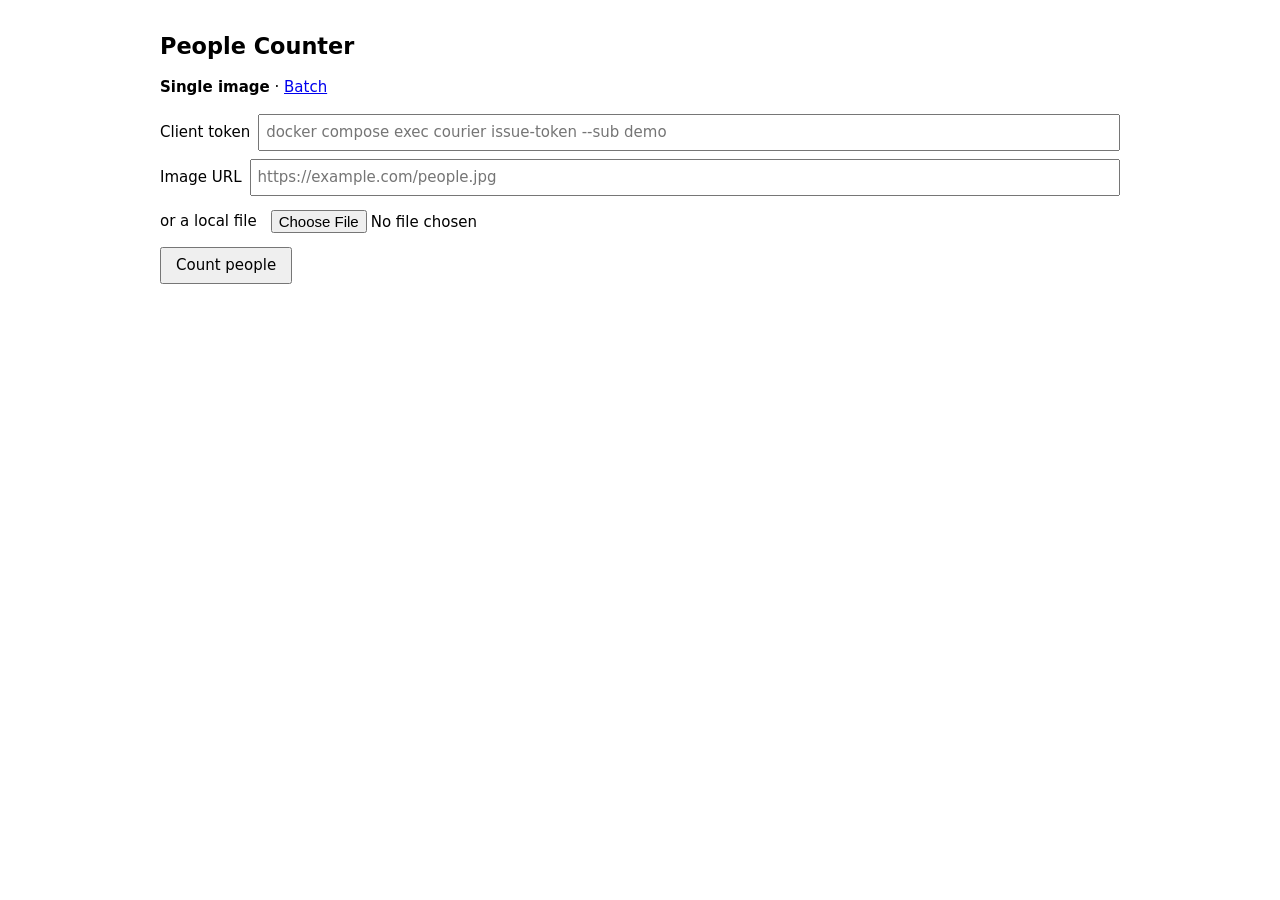
<file: services/results/src/results_service/index.html>
<!doctype html>
<html lang="en">
<head>
<meta charset="utf-8">
<meta name="viewport" content="width=device-width, initial-scale=1">
<title>People Counter</title>
<link rel="stylesheet" href="ui.css">
<style>
  #job { min-height: 1.4em; }
  canvas { max-width: 100%; height: auto; display: block; margin-top: 8px; }
</style>
</head>
<body>
<h1>People Counter</h1>
<nav><strong>Single image</strong> · <a href="batch">Batch</a></nav>

<div class="field">
  <label>Client token
    <input id="token" type="password" autocomplete="off"
           placeholder="docker compose exec courier issue-token --sub demo">
  </label>
</div>

<form id="submit-form">
  <label>Image URL
    <input id="image-url" type="url" placeholder="https://example.com/people.jpg">
  </label>
  <label>or a local file
    <input id="photo" type="file" accept="image/*">
  </label>
  <button type="submit">Count people</button>
</form>

<div id="job" class="muted"></div>
<canvas id="canvas" hidden></canvas>

<script src="ui.js"></script>
<script>
"use strict";

const $ = (id) => document.getElementById(id);
const token = bindToken($("token"));
const urlInput = $("image-url");
const fileInput = $("photo");
const jobLine = $("job");
const canvas = $("canvas");

// One source at a time: picking one clears the other.
urlInput.addEventListener("input", () => { fileInput.value = ""; });
fileInput.addEventListener("change", () => { urlInput.value = ""; });

function summary(result) {
  if (result.status === "succeeded") return `${result.person_count} people`;
  return `failed (${result.error.code}): ${result.error.message}`;
}

function setJobLine(text, className = "muted") {
  jobLine.textContent = text;
  jobLine.className = className;
}

// Only the latest submit is shown: a new one bumps the generation, and
// anything still running for an older one stops when it sees that.
let generation = 0;
let objectUrl = null;

$("submit-form").addEventListener("submit", async (event) => {
  event.preventDefault();
  const file = fileInput.files[0];
  const imageUrl = urlInput.value.trim();
  if (!file && !imageUrl) {
    setJobLine("Give an image URL or pick a file.", "error");
    return;
  }
  const mine = ++generation;
  const isCancelled = () => mine !== generation;
  canvas.hidden = true;
  if (objectUrl) URL.revokeObjectURL(objectUrl);
  objectUrl = null;
  setJobLine("Submitting...");
  let job, src;
  try {
    if (file) {
      [job] = await uploadFiles([file], token());
      // Drawn from the browser's own copy, not fetched back from the API.
      src = objectUrl = URL.createObjectURL(file);
    } else {
      job = await postToAnalysis("/analyses", token(), {
        headers: { "Content-Type": "application/json" },
        body: JSON.stringify({ image_url: imageUrl }),
      });
      src = imageUrl;
    }
  } catch (error) {
    if (!isCancelled()) setJobLine(error.message, "error");
    return;
  }
  if (isCancelled()) return;
  setJobLine(`Job ${job.job_id}: pending...`);
  pollResult(job.result_url, {
    isCancelled,
    onGiveUp: () => setJobLine(`Job ${job.job_id}: still pending, check later.`),
    onResult: async (result) => {
      setJobLine(`Job ${job.job_id}: ${summary(result)}`, result.status);
      if (result.status !== "succeeded") return;
      try {
        const image = await loadImage(src);
        if (isCancelled()) return;
        drawDetections(canvas, image, result.detections);
        canvas.hidden = false;
      } catch (error) {
        if (!isCancelled()) setJobLine(`${jobLine.textContent}. ${error.message}`, "error");
      }
    },
  });
});
</script>
</body>
</html>
</file>
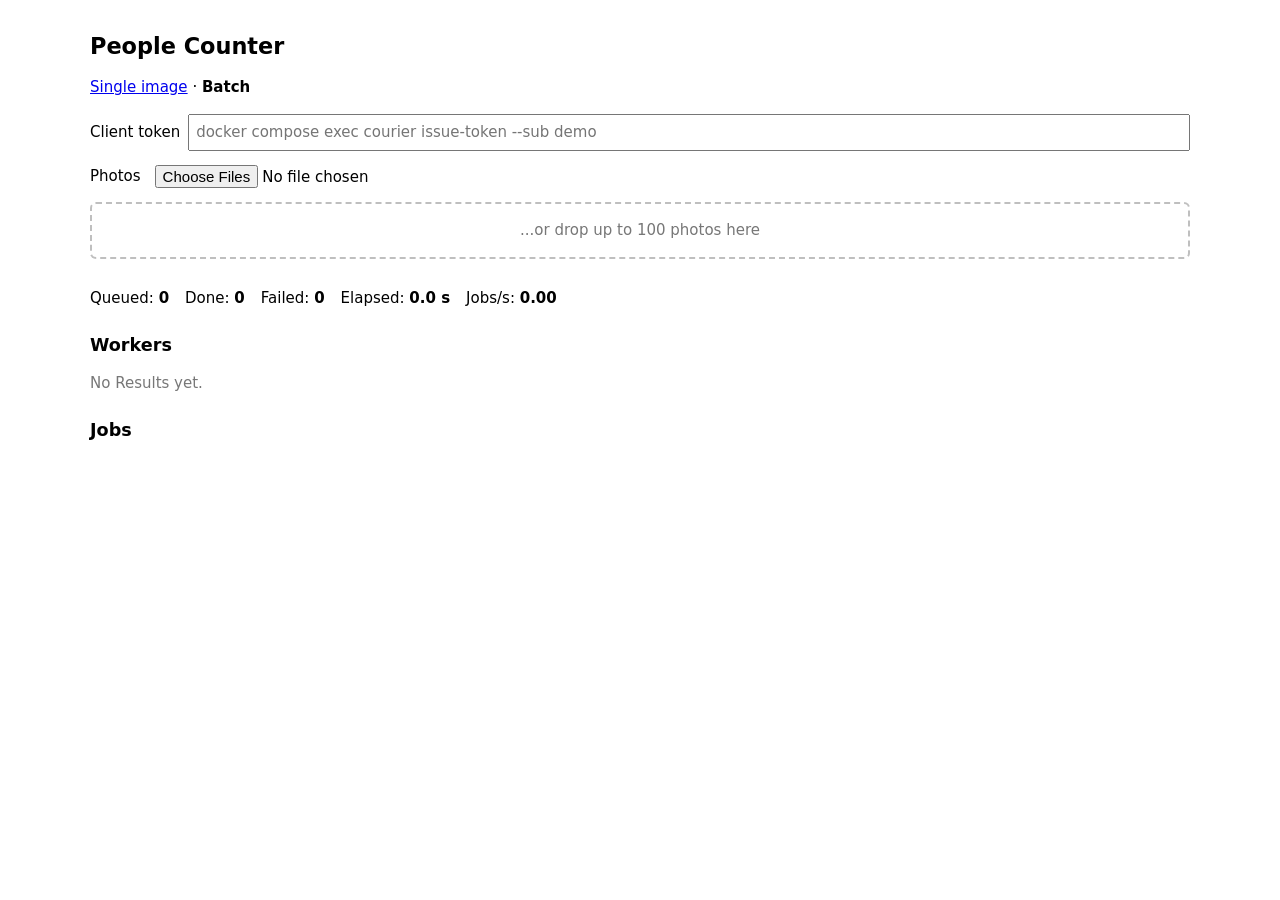
<file: services/results/src/results_service/batch.html>
<!doctype html>
<html lang="en">
<head>
<meta charset="utf-8">
<meta name="viewport" content="width=device-width, initial-scale=1">
<title>People Counter: batch</title>
<link rel="stylesheet" href="ui.css">
<style>
  :root { --line: #8884; }
  body { max-width: 1100px; }
  h2 { font-size: 1.1rem; margin-top: 1.5rem; }
  #drop { border: 2px dashed #8888; border-radius: 6px; padding: 16px; text-align: center; margin-bottom: 8px; }
  #drop.over { border-color: var(--ok); background: #8882; }
  #status { min-height: 1.4em; }
  #counters { display: flex; gap: 16px; flex-wrap: wrap; font-variant-numeric: tabular-nums; }
  #legend { display: flex; gap: 12px; flex-wrap: wrap; margin: 8px 0; }
  .swatch { display: inline-block; width: 12px; height: 12px; border-radius: 3px; vertical-align: -1px; margin-right: 4px; }
  #lanes .lane { display: flex; align-items: center; gap: 8px; margin: 4px 0; }
  #lanes .name { width: 80px; flex: none; }
  #lanes .track { position: relative; flex: 1; height: 18px; border-bottom: 1px solid var(--line); }
  #lanes .mark { position: absolute; top: 2px; width: 3px; height: 14px; margin-left: -1px; border-radius: 1px; }
  #tiles { display: grid; grid-template-columns: repeat(auto-fill, minmax(140px, 1fr)); gap: 8px; }
  .tile { border: 1px solid var(--line); border-top: 6px solid var(--line); border-radius: 6px; padding: 6px; font-size: 13px; overflow: hidden; }
  .tile img { width: 100%; height: 90px; object-fit: cover; display: block; border-radius: 3px; }
  .tile .filename { white-space: nowrap; overflow: hidden; text-overflow: ellipsis; }
</style>
</head>
<body>
<h1>People Counter</h1>
<nav><a href="./">Single image</a> · <strong>Batch</strong></nav>

<div class="field">
  <label>Client token
    <input id="token" type="password" autocomplete="off"
           placeholder="docker compose exec courier issue-token --sub demo">
  </label>
</div>

<div class="field">
  <label>Photos
    <input id="photos" type="file" accept="image/*" multiple>
  </label>
</div>
<div id="drop" class="muted">...or drop up to 100 photos here</div>
<div id="status" class="muted"></div>

<div id="counters">
  <span>Queued: <b id="n-queued">0</b></span>
  <span>Done: <b id="n-done">0</b></span>
  <span>Failed: <b id="n-failed">0</b></span>
  <span>Elapsed: <b id="elapsed">0.0 s</b></span>
  <span>Jobs/s: <b id="rate">0.00</b></span>
  <button id="download" type="button" hidden>Download zip</button>
</div>

<h2>Workers</h2>
<div id="legend" class="muted">No Results yet.</div>
<div id="lanes"></div>

<h2>Jobs</h2>
<div id="tiles"></div>

<script src="ui.js"></script>
<script>
"use strict";

const MAX_FILES = 100;  // the POST /uploads limit
const UNKNOWN_WORKER = "(unknown)";

// Results from before Workers named themselves have no worker.
const workerOf = (result) => result.worker ?? UNKNOWN_WORKER;

const $ = (id) => document.getElementById(id);
const token = bindToken($("token"));
const statusLine = $("status");

function setStatus(text, className = "muted") {
  statusLine.textContent = text;
  statusLine.className = className;
}

// One batch at a time: a new one bumps the generation, which stops the
// polls and the clock of the old one.
let generation = 0;
let batch = null;

async function startBatch(fileList) {
  const files = [...fileList];
  if (files.length === 0) return;
  if (files.length > MAX_FILES) {
    setStatus(`Pick at most ${MAX_FILES} files (got ${files.length}).`, "error");
    return;
  }
  const mine = ++generation;
  const isCancelled = () => mine !== generation;
  if (batch) for (const job of batch.jobs) URL.revokeObjectURL(job.objectUrl);
  batch = null;
  render();
  setStatus(`Uploading ${files.length} file(s)...`);
  const startedAt = Date.now();
  let accepted;
  try {
    accepted = await uploadFiles(files, token());
  } catch (error) {
    if (!isCancelled()) setStatus(error.message, "error");
    return;
  }
  if (isCancelled()) return;
  setStatus(`${accepted.length} jobs queued.`);
  // The 202 body lists the jobs in upload order.
  batch = {
    startedAt,
    finishedAt: null,
    workers: new Map(),  // hostname -> { number, colour, count }, first seen first
    jobs: accepted.map((job, i) => ({
      number: i + 1,
      file: files[i],
      jobId: job.job_id,
      objectUrl: URL.createObjectURL(files[i]),
      state: "queued",  // then succeeded, failed or gave_up
      result: null,
      tile: null,  // built on first render, with stateLine
      stateLine: null,
    })),
  };
  for (const job of batch.jobs) {
    pollResult(accepted[job.number - 1].result_url, {
      isCancelled,
      onResult: (result) => {
        job.state = result.status;
        job.result = result;
        noteWorker(workerOf(result));
        jobLanded();
      },
      onGiveUp: () => {
        job.state = "gave_up";
        jobLanded();
      },
    });
  }
  render();
  const clock = setInterval(() => {
    if (isCancelled() || batch.finishedAt !== null) clearInterval(clock);
    renderCounters();
  }, 200);
}

function noteWorker(hostname) {
  const known = batch.workers.get(hostname);
  if (known) {
    known.count += 1;
    return;
  }
  const number = batch.workers.size + 1;
  // Golden-angle hues stay apart for any number of Workers.
  const colour = hostname === UNKNOWN_WORKER
    ? "#888" : `hsl(${(number - 1) * 137.5 % 360} 70% 45%)`;
  batch.workers.set(hostname, { number, colour, count: 1 });
}

function jobLanded() {
  if (batch.jobs.every((job) => job.state !== "queued")) {
    batch.finishedAt = Date.now();
    setStatus("Every job has landed.");
  }
  render();
}

function render() {
  renderCounters();
  renderTiles();
  renderLegend();
  renderLanes();
}

function renderCounters() {
  const jobs = batch?.jobs ?? [];
  const count = (state) => jobs.filter((job) => job.state === state).length;
  const done = count("succeeded");
  const failed = count("failed");
  $("n-queued").textContent = count("queued");
  $("n-done").textContent = done;
  $("n-failed").textContent = failed;
  const seconds = batch ? ((batch.finishedAt ?? Date.now()) - batch.startedAt) / 1000 : 0;
  $("elapsed").textContent = `${seconds.toFixed(1)} s`;
  $("rate").textContent = seconds > 0 ? ((done + failed) / seconds).toFixed(2) : "0.00";
  $("download").hidden = !batch || batch.finishedAt === null;
}

// Tiles are built once per batch and updated in place, so thumbnails don't
// reload on every Result.
function renderTiles() {
  const jobs = batch?.jobs ?? [];
  for (const job of jobs) {
    if (!job.tile) buildTile(job);
    const { tile, stateLine } = job;
    stateLine.textContent = describeState(job);
    stateLine.className = job.state === "queued" || job.state === "gave_up" ? "muted" : job.state;
    if (job.result) {
      const hostname = workerOf(job.result);
      const worker = batch.workers.get(hostname);
      tile.style.borderTopColor = worker.colour;
      tile.title = `Worker ${worker.number}: ${hostname}`;
    }
  }
  const tiles = $("tiles");
  if (tiles.childElementCount !== jobs.length) {
    tiles.replaceChildren(...jobs.map((job) => job.tile));
  }
}

function buildTile(job) {
  const tile = document.createElement("div");
  tile.className = "tile";
  const image = document.createElement("img");
  image.src = job.objectUrl;
  image.alt = "";
  const name = document.createElement("div");
  name.className = "filename";
  name.textContent = name.title = job.file.name;
  job.stateLine = document.createElement("div");
  tile.append(image, name, job.stateLine);
  job.tile = tile;
}

function describeState(job) {
  if (job.state === "queued") return "queued";
  if (job.state === "gave_up") return "still pending, check later";
  if (job.state === "succeeded") return `succeeded: ${job.result.person_count} people`;
  return `failed: ${job.result.error.code}`;
}

function renderLegend() {
  const legend = $("legend");
  if (!batch || batch.workers.size === 0) {
    legend.textContent = "No Results yet.";
    legend.className = "muted";
    return;
  }
  legend.className = "";
  legend.replaceChildren(...[...batch.workers].map(([hostname, worker]) => {
    const item = document.createElement("span");
    item.title = hostname;
    const swatch = document.createElement("span");
    swatch.className = "swatch";
    swatch.style.background = worker.colour;
    item.append(swatch, `Worker ${worker.number}: ${worker.count} job(s)`);
    return item;
  }));
}

// One row per Worker, a mark at each job's analyzed_at on a shared time axis
// from the first requested_at to the last analyzed_at.
function renderLanes() {
  const landed = (batch?.jobs ?? []).filter((job) => job.result);
  if (landed.length === 0) {
    $("lanes").replaceChildren();
    return;
  }
  const start = Math.min(...landed.map((job) => Date.parse(job.result.requested_at)));
  const end = Math.max(...landed.map((job) => Date.parse(job.result.analyzed_at)));
  const span = Math.max(end - start, 1);
  $("lanes").replaceChildren(...[...batch.workers].map(([hostname, worker]) => {
    const lane = document.createElement("div");
    lane.className = "lane";
    const name = document.createElement("span");
    name.className = "name";
    name.textContent = `Worker ${worker.number}`;
    name.title = hostname;
    const track = document.createElement("div");
    track.className = "track";
    for (const job of landed) {
      if (workerOf(job.result) !== hostname) continue;
      const mark = document.createElement("span");
      mark.className = "mark";
      mark.style.background = worker.colour;
      const at = Date.parse(job.result.analyzed_at);
      mark.style.left = `${(at - start) / span * 100}%`;
      mark.title = `${job.file.name} at ${((at - start) / 1000).toFixed(2)} s`;
      track.append(mark);
    }
    lane.append(name, track);
    return lane;
  }));
}

$("photos").addEventListener("change", (event) => {
  startBatch(event.target.files);  // copies the list before its first await
  event.target.value = "";  // so picking the same files again starts a new batch
});

const drop = $("drop");
drop.addEventListener("dragover", (event) => {
  event.preventDefault();  // allows the drop
  drop.classList.add("over");
});
drop.addEventListener("dragleave", () => drop.classList.remove("over"));
drop.addEventListener("drop", (event) => {
  event.preventDefault();
  drop.classList.remove("over");
  startBatch(event.dataTransfer.files);
});

// --- Download: results.csv plus each succeeded image with its boxes ---

const CSV_COLUMNS = [
  "filename", "job_id", "status", "person_count", "error_code", "error_message",
  "worker", "requested_at", "analyzed_at",
];

function csvField(value) {
  let text = value === null || value === undefined ? "" : String(value);
  // A text cell starting with = + - @ tab or CR runs as a formula in a
  // spreadsheet (CSV injection); a leading ' makes it plain text (OWASP).
  if (typeof value === "string" && /^[=+\-@\t\r]/.test(text)) text = `'${text}`;
  return /[",\r\n]/.test(text) ? `"${text.replaceAll('"', '""')}"` : text;
}

function resultsCsv(jobs) {
  const rows = jobs.map((job) => {
    const r = job.result;
    return [
      job.file.name, job.jobId, r ? r.status : "pending", r?.person_count,
      r?.error?.code, r?.error?.message, r?.worker, r?.requested_at, r?.analyzed_at,
    ];
  });
  return [CSV_COLUMNS, ...rows].map((row) => row.map(csvField).join(",")).join("\r\n") + "\r\n";
}

// images/<NNN>-<filename>.jpg, with the file's own extension dropped.
function imagePath(job) {
  const stem = job.file.name.replace(/\.[^.]*$/, "").replace(/[\/\\]/g, "_");
  return `images/${String(job.number).padStart(3, "0")}-${stem}.jpg`;
}

async function boxedJpeg(job) {
  const image = await loadImage(job.objectUrl);
  const canvas = document.createElement("canvas");
  drawDetections(canvas, image, job.result.detections);
  const blob = await new Promise((resolve) => canvas.toBlob(resolve, "image/jpeg", 0.9));
  return new Uint8Array(await blob.arrayBuffer());
}

$("download").addEventListener("click", async () => {
  const button = $("download");
  const jobs = batch.jobs;
  button.disabled = true;
  button.textContent = "Building zip...";
  try {
    const entries = [{ name: "results.csv", data: new TextEncoder().encode(resultsCsv(jobs)) }];
    for (const job of jobs) {
      if (job.state !== "succeeded") continue;
      try {
        entries.push({ name: imagePath(job), data: await boxedJpeg(job) });
      } catch {
        // A file the browser can't decode still has its CSV row.
      }
    }
    const link = document.createElement("a");
    link.href = URL.createObjectURL(zipStore(entries));
    link.download = "people-counter-batch.zip";
    link.click();
    setTimeout(() => URL.revokeObjectURL(link.href), 60 * 1000);
  } finally {
    button.disabled = false;
    button.textContent = "Download zip";
  }
});

// --- Store-only (no compression) zip writer ---

const CRC_TABLE = (() => {
  const table = new Uint32Array(256);
  for (let n = 0; n < 256; n++) {
    let c = n;
    for (let k = 0; k < 8; k++) c = c & 1 ? 0xedb88320 ^ (c >>> 1) : c >>> 1;
    table[n] = c >>> 0;
  }
  return table;
})();

function crc32(bytes) {
  let crc = 0xffffffff;
  for (const byte of bytes) crc = CRC_TABLE[(crc ^ byte) & 0xff] ^ (crc >>> 8);
  return (crc ^ 0xffffffff) >>> 0;
}

function zipStore(entries) {
  const now = new Date();
  const dosTime = (now.getHours() << 11) | (now.getMinutes() << 5) | (now.getSeconds() >> 1);
  const dosDate = ((now.getFullYear() - 1980) << 9) | ((now.getMonth() + 1) << 5) | now.getDate();
  const UTF8_NAMES = 0x0800;
  const parts = [];
  const central = [];
  let offset = 0;
  for (const entry of entries) {
    const name = new TextEncoder().encode(entry.name);
    const crc = crc32(entry.data);
    const size = entry.data.length;
    const local = new DataView(new ArrayBuffer(30));
    local.setUint32(0, 0x04034b50, true);
    local.setUint16(4, 20, true);  // version needed
    local.setUint16(6, UTF8_NAMES, true);
    local.setUint16(8, 0, true);  // method: store
    local.setUint16(10, dosTime, true);
    local.setUint16(12, dosDate, true);
    local.setUint32(14, crc, true);
    local.setUint32(18, size, true);
    local.setUint32(22, size, true);
    local.setUint16(26, name.length, true);
    local.setUint16(28, 0, true);  // extra length
    parts.push(local, name, entry.data);

    const header = new DataView(new ArrayBuffer(46));
    header.setUint32(0, 0x02014b50, true);
    header.setUint16(4, 20, true);  // version made by
    header.setUint16(6, 20, true);  // version needed
    header.setUint16(8, UTF8_NAMES, true);
    header.setUint16(10, 0, true);
    header.setUint16(12, dosTime, true);
    header.setUint16(14, dosDate, true);
    header.setUint32(16, crc, true);
    header.setUint32(20, size, true);
    header.setUint32(24, size, true);
    header.setUint16(28, name.length, true);
    // Extra, comment, disk, attributes stay 0.
    header.setUint32(42, offset, true);
    central.push(header, name);
    offset += 30 + name.length + size;
  }
  const centralSize = central.reduce((sum, part) => sum + part.byteLength, 0);
  const end = new DataView(new ArrayBuffer(22));
  end.setUint32(0, 0x06054b50, true);
  end.setUint16(8, entries.length, true);
  end.setUint16(10, entries.length, true);
  end.setUint32(12, centralSize, true);
  end.setUint32(16, offset, true);
  return new Blob([...parts, ...central, end], { type: "application/zip" });
}
</script>
</body>
</html>
</file>
<file: services/results/src/results_service/ui.css>
/* Shared by the single (/) and batch (/batch) pages. Page-specific rules stay
   inline in each page. */
:root { color-scheme: light dark; --muted: #777; --ok: #1a7f37; --bad: #cf222e; }
body { font: 15px/1.4 system-ui, sans-serif; max-width: 960px; margin: 0 auto; padding: 16px; }
h1 { font-size: 1.4rem; }
nav { margin-bottom: 1rem; }
form, .field { display: flex; gap: 8px; flex-wrap: wrap; margin-bottom: 8px; }
label { display: flex; gap: 8px; align-items: center; flex: 1 1 100%; }
input { flex: 1; min-width: 0; padding: 6px; font: inherit; }
button { padding: 6px 14px; font: inherit; }
.muted { color: var(--muted); }
.succeeded { color: var(--ok); }
.failed, .error { color: var(--bad); }
</file>
